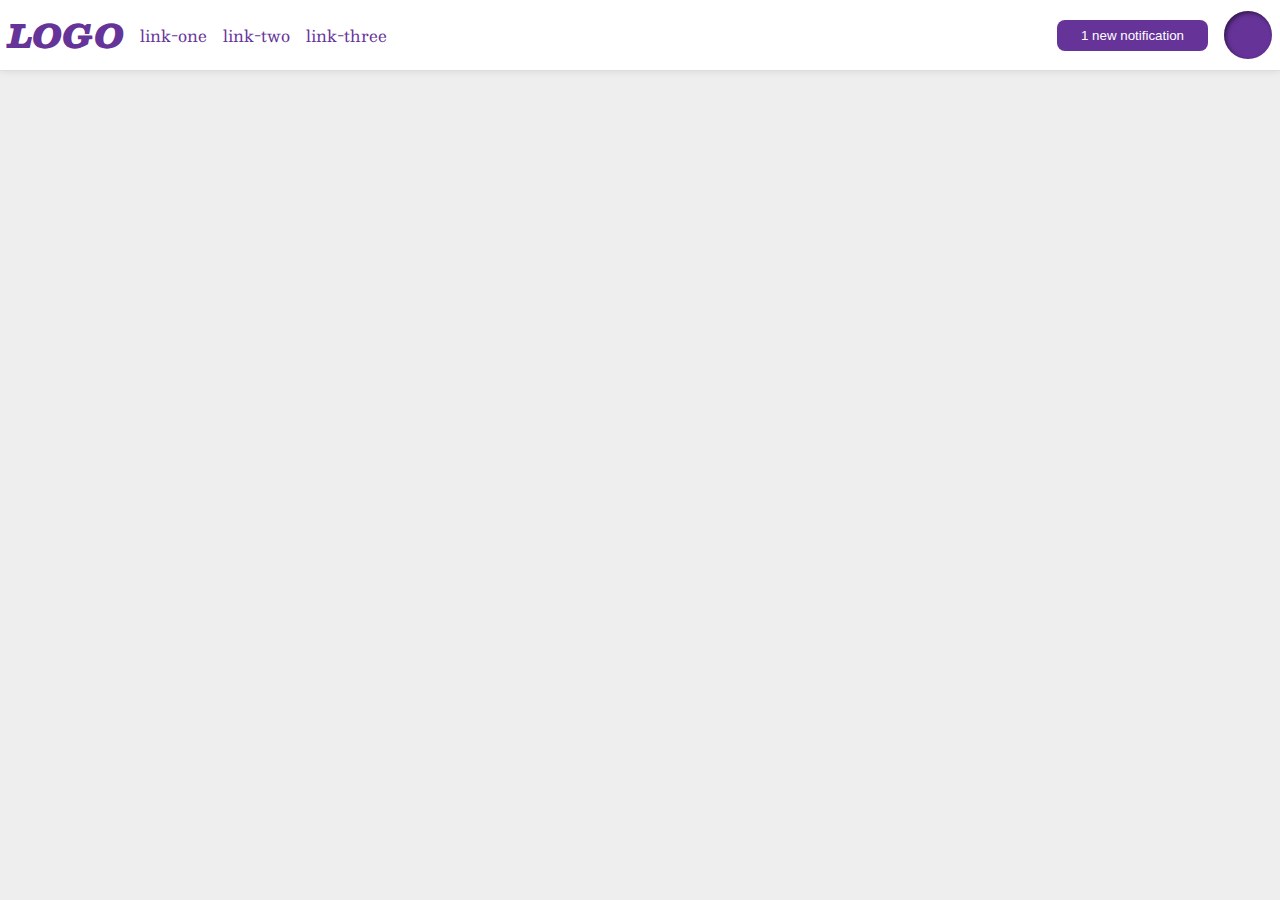
<file: flex/03-flex-header-2/index.html>
<!DOCTYPE html>
<html lang="en">
<head>
  <meta charset="UTF-8">
  <meta http-equiv="X-UA-Compatible" content="IE=edge">
  <meta name="viewport" content="width=device-width, initial-scale=1.0">
  <title>Flex Header 2</title>
  <link rel="stylesheet" href="style.css">
</head>
<body>
  <div class="header">
    <div class="left">
      <div class="logo">
      LOGO
    </div>
    <ul class="links">
      <li><a href="google.com">link-one</a></li>
      <li><a href="google.com">link-two</a></li>
      <li><a href="google.com">link-three</a></li>
    </ul>
    </div>
    
    <div class="right">
      <button class="notifications">
      1 new notification
    </button>
    <div class="profile-image"></div></div>
    </div>  
  </div>
</body>
</html>
</file>
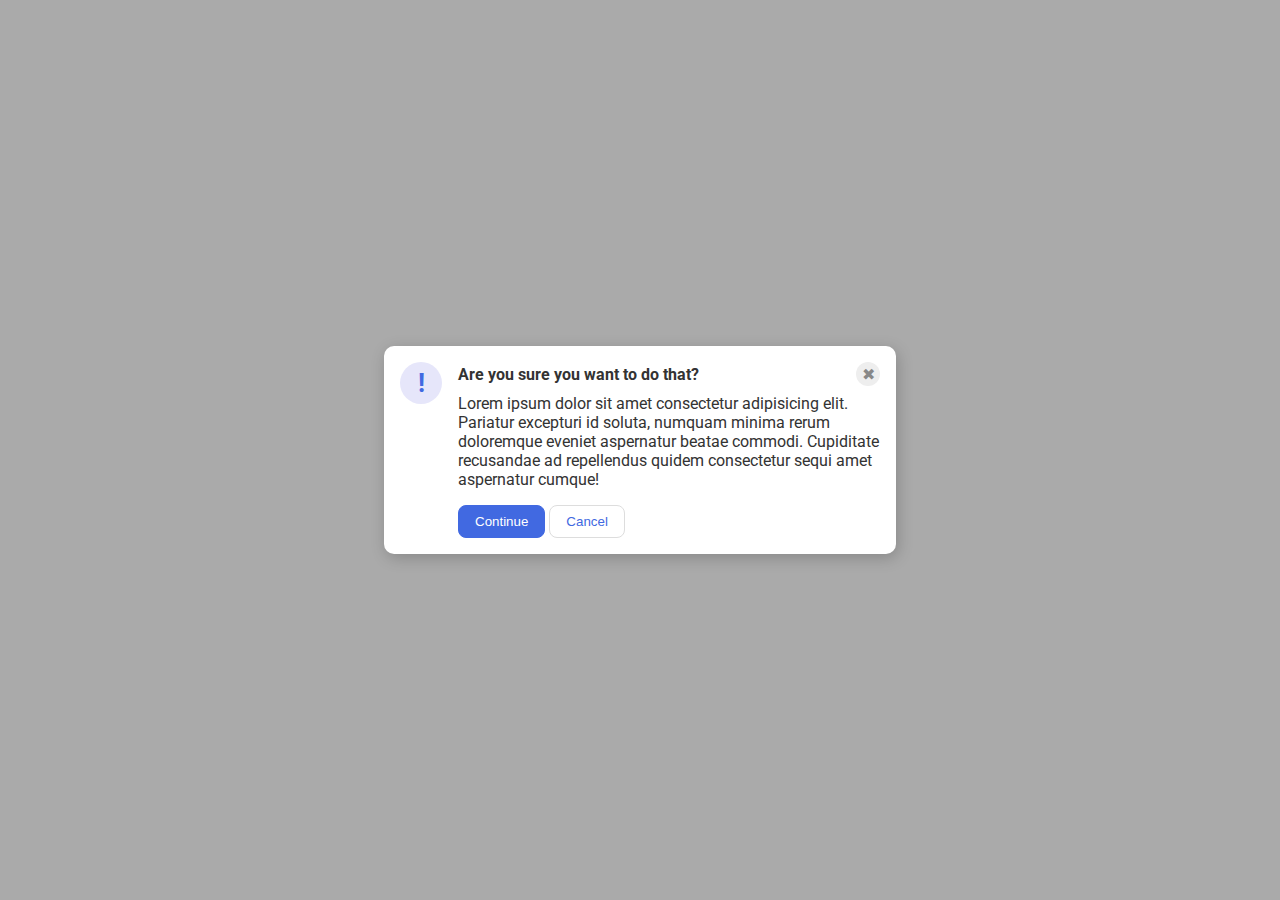
<file: flex/05-flex-modal/index.html>
<!DOCTYPE html>
<html lang="en">
<head>
  <meta charset="UTF-8">
  <meta http-equiv="X-UA-Compatible" content="IE=edge">
  <meta name="viewport" content="width=device-width, initial-scale=1.0">
  <link rel="stylesheet" href="style.css">
  <title>Modal</title>
</head>
<body>  
  <div class="modal">
    <div class="icon">!</div>
    <div class="container">
      <div class="header">Are you sure you want to do that?
        <div class="close-button">✖</div>
    </div>   
    <div class="text">Lorem ipsum dolor sit amet consectetur adipisicing elit. Pariatur excepturi id soluta, numquam minima rerum doloremque eveniet aspernatur beatae commodi. Cupiditate recusandae ad repellendus quidem consectetur sequi amet aspernatur cumque!</div>
    <button class="continue">Continue</button>
    <button class="cancel">Cancel</button>
  </div>
</body>
</html>
</file>
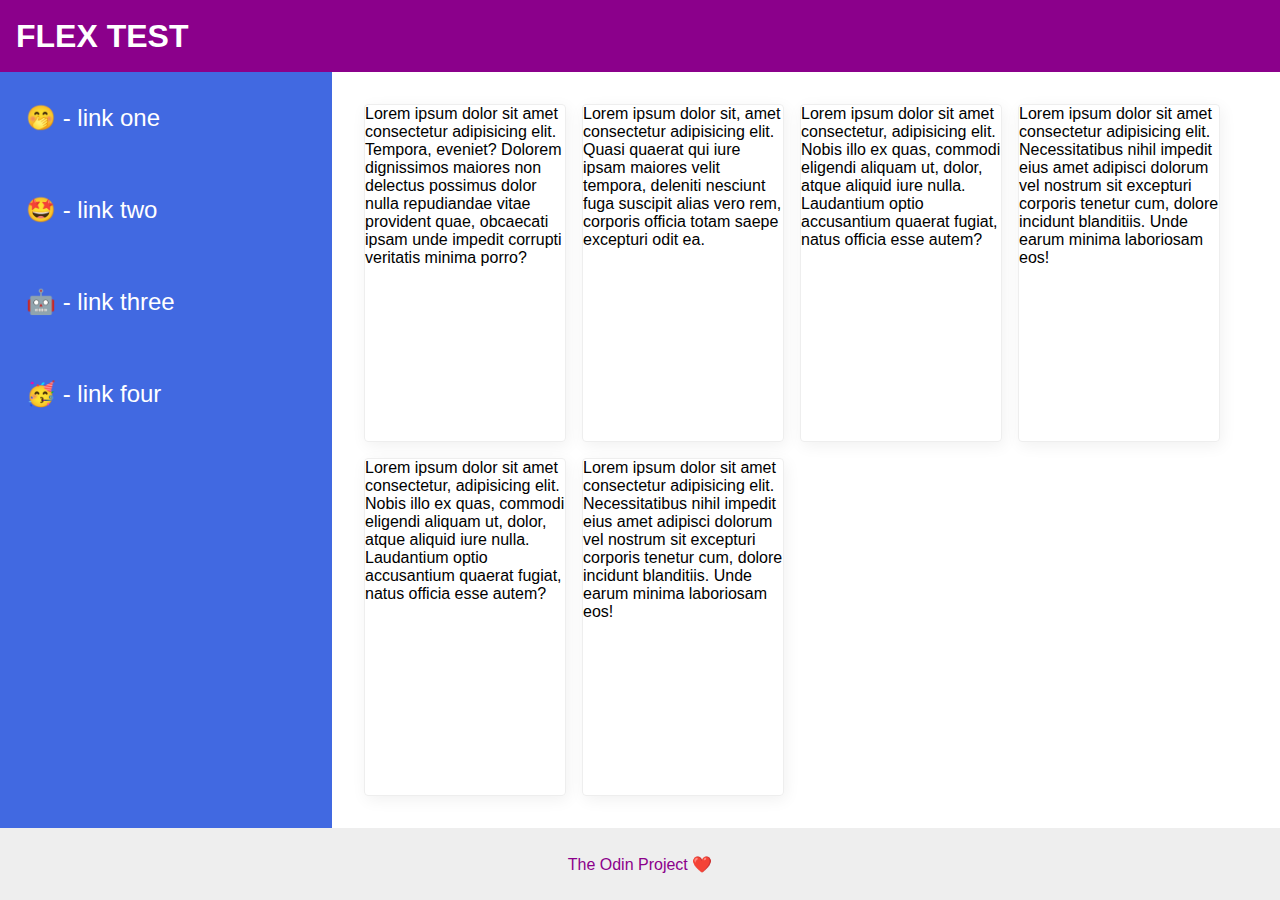
<file: flex/07-flex-layout-2/index.html>
<!DOCTYPE html>
<html lang="en">
<head>
  <meta charset="UTF-8">
  <meta http-equiv="X-UA-Compatible" content="IE=edge">
  <meta name="viewport" content="width=device-width, initial-scale=1.0">
  <title>The Holy Grail</title>
  <link rel="stylesheet" href="style.css">
</head>
<body>
  <div class="header">
    FLEX TEST
  </div>
  
  <div class="content">
    <div class="sidebar">
      <ul class="links">
        <li><a href="google.com"> 🤭 - link one</a></li>
        <li><a href="google.com"> 🤩 - link two</a></li>
        <li><a href="google.com"> 🤖 - link three</a></li>
        <li><a href="google.com"> 🥳 - link four</a></li>
      </ul>
    </div>
    <div class="cards">
      <div class="card">Lorem ipsum dolor sit amet consectetur adipisicing elit. Tempora, eveniet? Dolorem dignissimos maiores non delectus possimus dolor nulla repudiandae vitae provident quae, obcaecati ipsam unde impedit corrupti veritatis minima porro?</div>
      <div class="card">Lorem ipsum dolor sit, amet consectetur adipisicing elit. Quasi quaerat qui iure ipsam maiores velit tempora, deleniti nesciunt fuga suscipit alias vero rem, corporis officia totam saepe excepturi odit ea.</div>
      <div class="card">Lorem ipsum dolor sit amet consectetur, adipisicing elit. Nobis illo ex quas, commodi eligendi aliquam ut, dolor, atque aliquid iure nulla. Laudantium optio accusantium quaerat fugiat, natus officia esse autem?</div>
      <div class="card">Lorem ipsum dolor sit amet consectetur adipisicing elit. Necessitatibus nihil impedit eius amet adipisci dolorum vel nostrum sit excepturi corporis tenetur cum, dolore incidunt blanditiis. Unde earum minima laboriosam eos!</div>
      <div class="card">Lorem ipsum dolor sit amet consectetur, adipisicing elit. Nobis illo ex quas, commodi eligendi aliquam ut, dolor, atque aliquid iure nulla. Laudantium optio accusantium quaerat fugiat, natus officia esse autem?</div>
      <div class="card">Lorem ipsum dolor sit amet consectetur adipisicing elit. Necessitatibus nihil impedit eius amet adipisci dolorum vel nostrum sit excepturi corporis tenetur cum, dolore incidunt blanditiis. Unde earum minima laboriosam eos!</div>
    </div>
  </div>
  
  
  <div class="footer"> 
    The Odin Project ❤️
  </div>
</body>
</html>
</file>
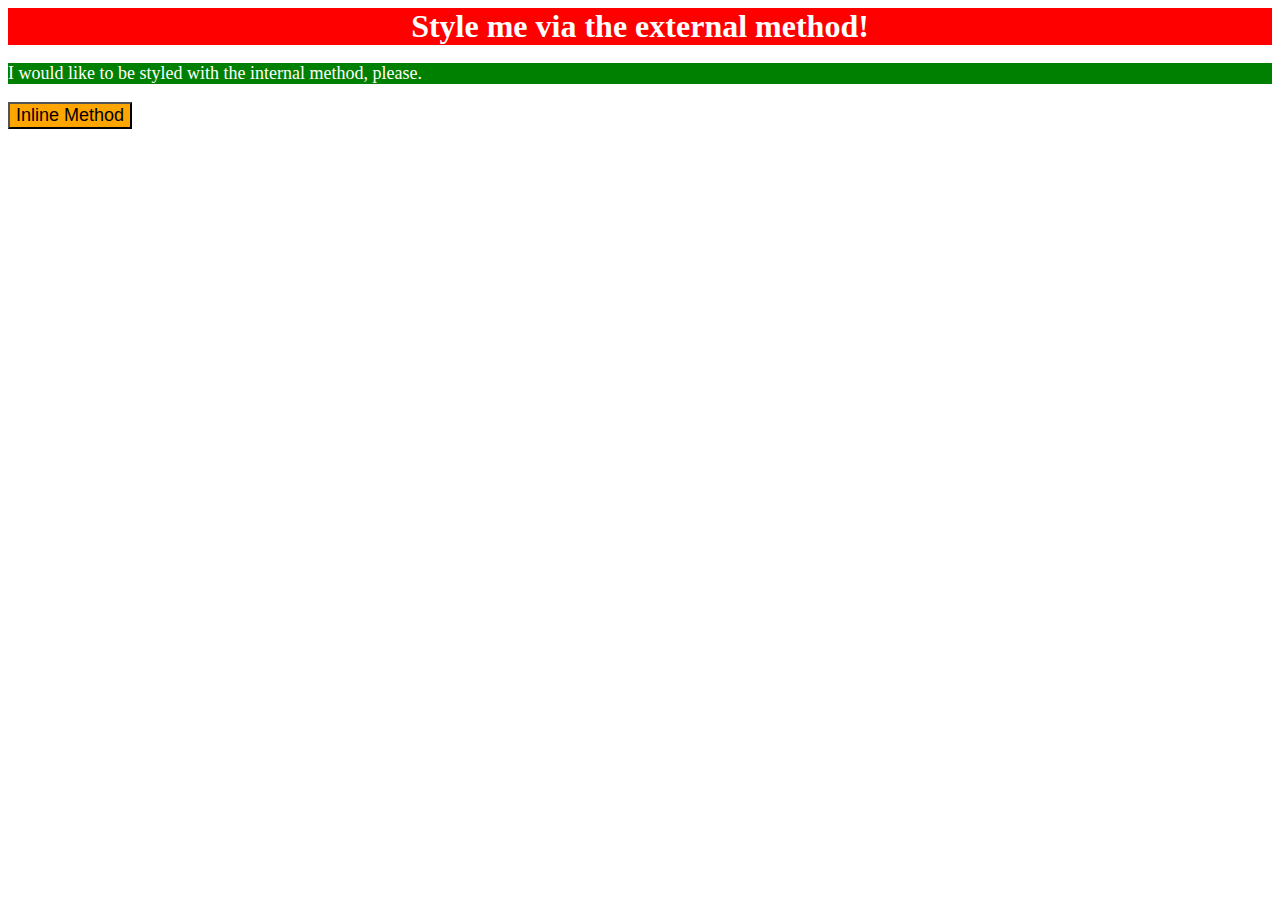
<file: foundations/01-css-methods/index.html>
<!DOCTYPE html>
<html lang="en">
<head>
  <meta charset="UTF-8">
  <meta http-equiv="X-UA-Compatible" content="IE=edge">
  <meta name="viewport" content="width=device-width, initial-scale=1.0">
  <title>Methods for Adding CSS</title>
  <link rel="stylesheet" href="style.css">

  <!--a green background, white text, and a font size of 18px-->
  <style>
    p {
      background-color: green;
      color: white;
      font-size: 18px;
    }

  </style>
</head>

<body>
  <div>Style me via the external method!</div>
  <p>I would like to be styled with the internal method, please.</p>
  <button style="background: orange; font-size: 18px;">Inline Method</button> <!--an orange background and a font size of 18px-->
</body>

</html>
</file>
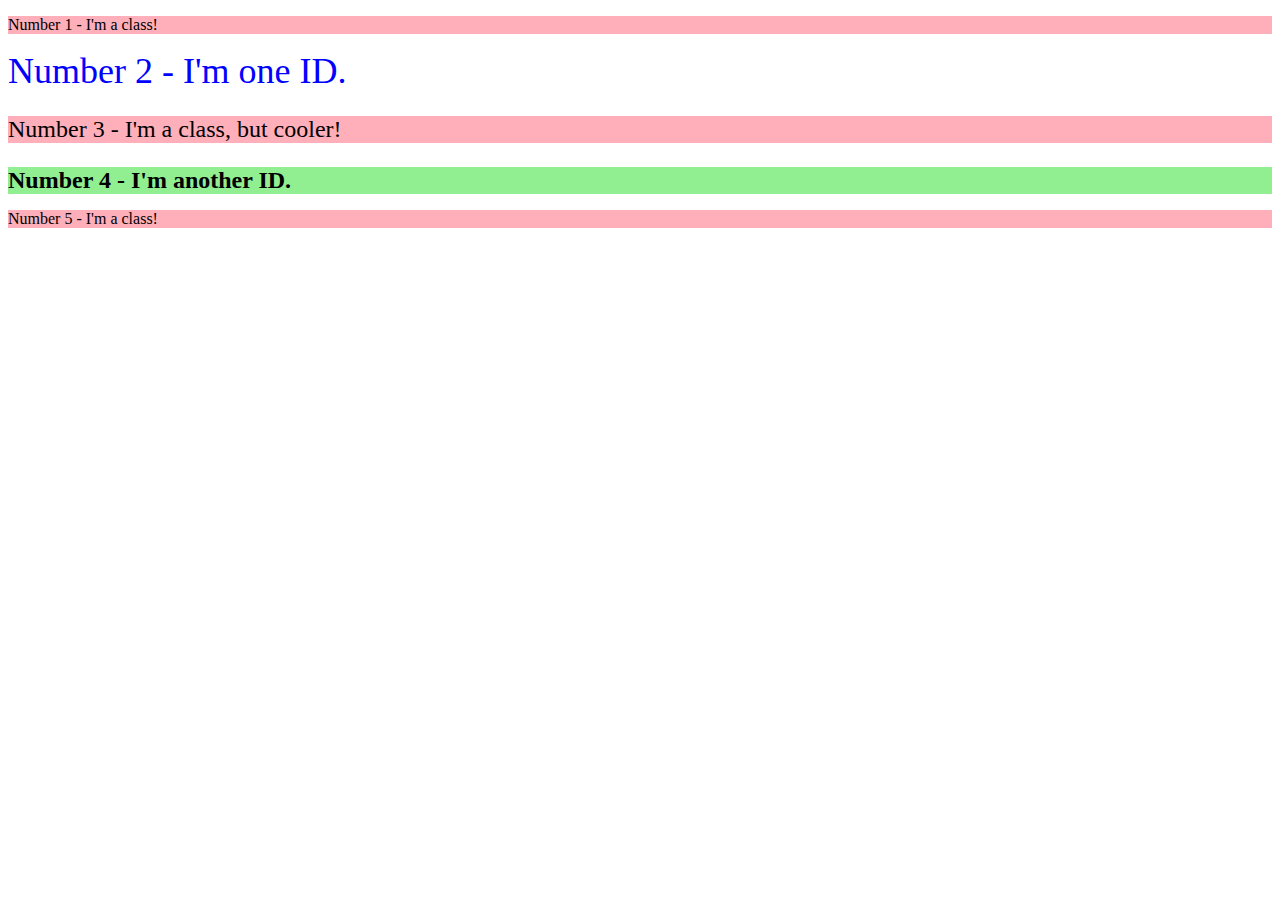
<file: foundations/02-class-id-selectors/index.html>
<!DOCTYPE html>
<html lang="en">
<head>
  <meta charset="UTF-8">
  <meta http-equiv="X-UA-Compatible" content="IE=edge">
  <meta name="viewport" content="width=device-width, initial-scale=1.0">
  <title>Class and ID Selectors</title>
  <link rel="stylesheet" href="style.css">
</head>
<body>
  <p class="reg-para">Number 1 - I'm a class!</p>
  <div id="num-2">Number 2 - I'm one ID.</div>
  <p class="reg-para special">Number 3 - I'm a class, but cooler!</p>
  <div id="num-4">Number 4 - I'm another ID.</div>
  <p class="reg-para">Number 5 - I'm a class!</p>
</body>
</html>
</file>
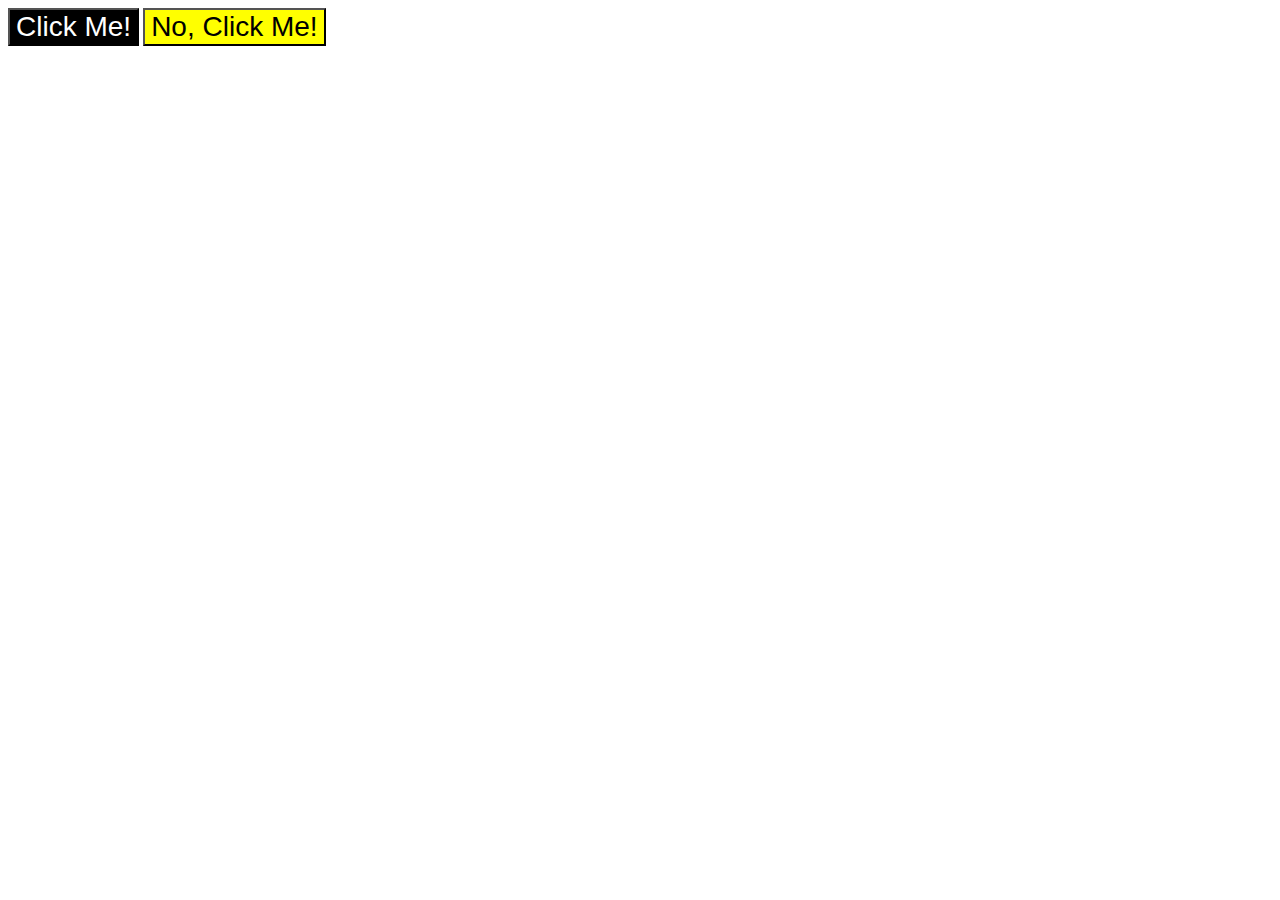
<file: foundations/03-grouping-selectors/index.html>
<!DOCTYPE html>
<html lang="en">
<head>
  <meta charset="UTF-8">
  <meta http-equiv="X-UA-Compatible" content="IE=edge">
  <meta name="viewport" content="width=device-width, initial-scale=1.0">
  <title>Grouping Selectors</title>
  <link rel="stylesheet" href="style.css">
</head>
<body>
  <button class="og-button">Click Me!</button>
  <button class="second-button">No, Click Me!</button>
</body>
</html>
</file>
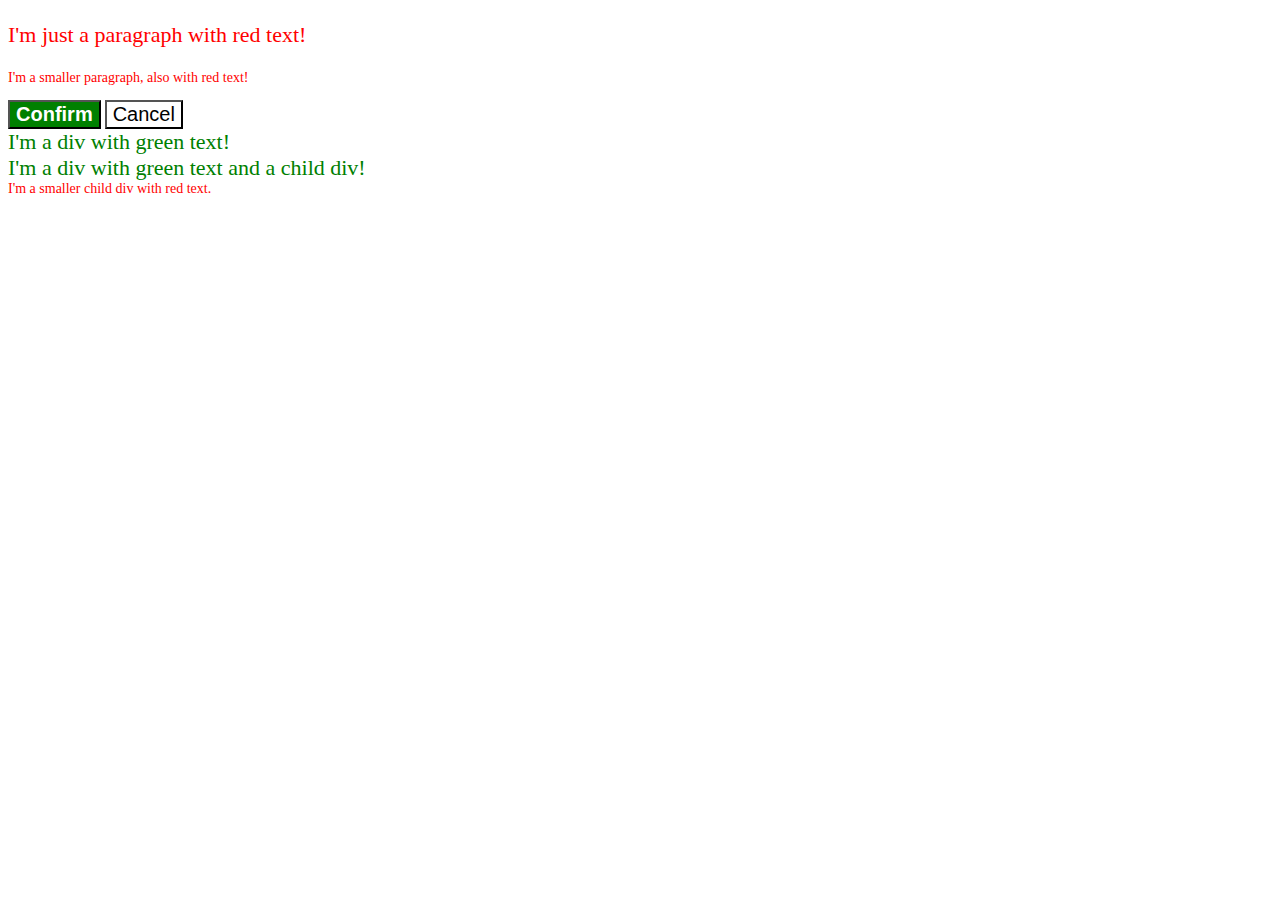
<file: foundations/06-cascade-fix/index.html>
<!DOCTYPE html>
<html lang="en">
<head>
  <meta charset="UTF-8">
  <meta http-equiv="X-UA-Compatible" content="IE=edge">
  <meta name="viewport" content="width=device-width, initial-scale=1.0">
  <title>Fix the Cascade</title>
  <link rel="stylesheet" href="style.css">
</head>

<body>

  <p class="para">I'm just a paragraph with red text!</p>
  <p class="para small-para">I'm a smaller paragraph, also with red text!</p>

  <button id="confirm-button" class="button confirm">Confirm</button>
  <button id="cancel-button" class="button cancel">Cancel</button>

  <div class="text">I'm a div with green text!</div>
  <div class="text">I'm a div with green text and a child div!
    <div class="text child">I'm a smaller child div with red text.</div>
  </div>
  
</body>

</html>
</file>
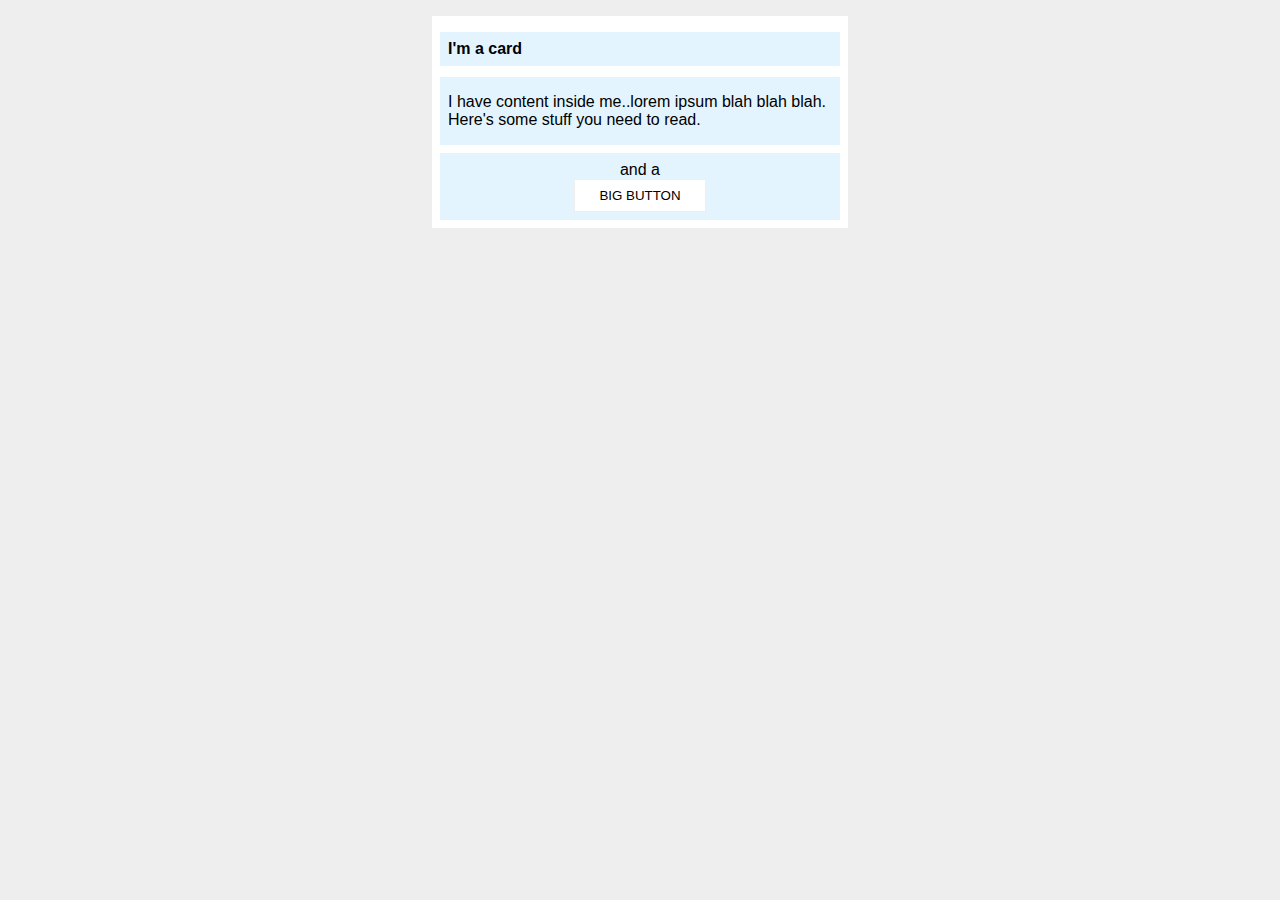
<file: margin-and-padding/margin-and-padding-2/index.html>
<!DOCTYPE html>
<html lang="en">
<head>
  <meta charset="UTF-8">
  <meta http-equiv="X-UA-Compatible" content="IE=edge">
  <meta name="viewport" content="width=device-width, initial-scale=1.0">
  <title>Margin and Padding exercise 2</title>
  <link rel="stylesheet" href="style.css">
</head>
<body>
  <div class="card">
    <h1 class="title">I'm a card</h1>
    <div class="content">I have content inside me..lorem ipsum blah blah blah. Here's some stuff you need to read.</div>
    <div class="button-container">and a <button>BIG BUTTON</button></div>
  </div>
</body>
</html>
</file>
<file: flex/03-flex-header-2/style.css>
/* this is some magical font-importing.  
you'll learn about it later. */
@import url('https://fonts.googleapis.com/css2?family=Besley:ital,wght@0,400;1,900&display=swap');

body {
  margin: 0;
  background: #eee;
  font-family: Besley, serif;
}

.header {
  background: white;
  border-bottom: 1px solid #ddd;
  box-shadow: 0 0 8px rgba(0,0,0,.1);
  /* Added Flex Solution */
  display: flex;
  justify-content: space-between;
  padding: 8px;
}

.profile-image {
  background: rebeccapurple;
  box-shadow: inset 2px 2px 4px rgba(0,0,0,.5);
  border-radius: 50%;
  width: 48px;
  height:  48px;
}

.logo {
  color: rebeccapurple;
  font-size: 32px;
  font-weight: 900;
  font-style: italic;
}

button {
  border: none;
  border-radius: 8px;
  background: rebeccapurple;
  color: white;
  padding: 8px 24px;
}

a {
  /* this removes the line under our links */
  text-decoration: none;
  color: rebeccapurple;
}

ul {
  list-style-type: none;
  /* Added Flex Solution */
  display: flex;
  padding: 0px;
  margin: 0px;
  gap: 16px;
}

/* Added Flex Solution */
.left, .right {
  display: flex;
  align-items: center;
  gap: 16px; 
} 

/* - Everything is centered vertically inside the header.
- There is 8px space between everything and the edge of the header.
- Items are arranged horizontally as seen in the outcome image.
- There is 16px between each item on both sides of the header.
- flex is used to arrange everything. */
</file>
<file: flex/05-flex-modal/style.css>
@import url('https://fonts.googleapis.com/css2?family=Roboto:wght@400;700&display=swap');

html, body {
  height: 100%;
}

body {
  font-family: Roboto, sans-serif;
  margin: 0;
  background: #aaa;
  color: #333;
  /* I'll give you this one for free lol */
  display: flex;
  align-items: center;
  justify-content: center;
}

.modal {
  background: white;
  width: 480px;
  border-radius: 10px;
  box-shadow: 2px 4px 16px rgba(0,0,0,.2);
  padding: 16px;
  display: flex; 
  gap: 16px;
}

.icon {
  color: royalblue;
  font-size: 26px;
  font-weight: 700;
  background: lavender;
  width: 42px;
  height: 42px;
  border-radius: 50%;
  display: flex;
  align-items: center;
  justify-content: center;
  flex-shrink: 0;
}

.close-button {
  background: #eee;
  border-radius: 50%;
  color: #888;
  font-weight: 400;
  font-size: 16px;
  height: 24px;
  width: 24px;
  display: flex;
  align-items: center;
  justify-content: center;

}

button {
  padding: 8px 16px;
  border-radius: 8px;
  margin-top: 16px;
}

button.continue {
  background: royalblue;
  border: 1px solid royalblue;
  color: white;
}

button.cancel {
  background: white;
  border: 1px solid #ddd;
  color: royalblue;
} 



.header {
  display: flex;
  align-items: center;
  justify-content: space-between;
  font-size: 16px;
  font-weight: 700;
  margin-bottom: 8px;
}
</file>
<file: flex/07-flex-layout-2/style.css>
body {
  font-family: -apple-system, BlinkMacSystemFont, 'Segoe UI', Roboto, Oxygen, Ubuntu, Cantarell, 'Open Sans', 'Helvetica Neue', sans-serif;
  margin: 0;
  min-height: 100vh;
  display: flex;
  flex-direction: column;
  justify-content: space-between;
}

.header {
  height: 72px;
  background: darkmagenta;
  color: white;
  font-size: 32px;
  font-weight: 900;
  display: flex;
  align-items: center;
  padding-left: 16px;
}

.footer {
  height: 72px;
  background: #eee;
  color: darkmagenta;
  display: flex;
  justify-content: center;
  align-items: center;
}

.sidebar {
  width: 300px;
  background: royalblue;
  flex-shrink: 0;
  padding: 16px;
}

.card {
  border: 1px solid #eee;
  box-shadow: 2px 4px 16px rgba(0,0,0,.06);
  border-radius: 4px;
} 

.cards {
  display: flex;
  flex-wrap: wrap;
  padding: 32px;
  gap: 16px;
}

.card {
  max-width: 200px;
  
}
.content {
  display: flex;
  flex: 1;
}

a {
  font-size: 24px;
  color: white;
  text-decoration: none;
}

ul {
  display: flex;
  flex-direction: column;
  list-style: none;
  margin-left: -30px;
  gap: 64px;
}
</file>
<file: foundations/01-css-methods/style.css>
/*a red background, white text, a font size of 32px, center aligned, and bold */
div {
    background-color: red;
    color: white;
    font-size: 32px;
    text-align: center;
    font-weight: bold;
}
</file>
<file: foundations/02-class-id-selectors/style.css>
/** **All odd numbered elements**: a light red/pink background, and a list of fonts containing `Verdana` and `DejaVu Sans` with `sans-serif` as a fallback
* **The second element**: blue text and a font size of 36px
* **The third element**: in addition to the styles for all odd numbered elements, add a font size of 24px
* **The fourth element**: a light green background, a font size of 24px, and bold*/

.reg-para {
    background-color: #ffafba;
    font-style: "Verdana", "Dejavu Sans", sans-serif;
}

#num-2 {
    color: rgb(0, 0, 255);
    font-size: 36px;
}

.reg-para.special {
    font-size: 24px;
}

#num-4 {
    background-color: hsl(120, 73%, 75%);
    font-size: 24px;
    font-weight: bold;
}
</file>
<file: foundations/03-grouping-selectors/style.css>
/** **The first element**: a black background and white text
* **The second element**: a yellow background
* **Both elements**: a font size of 28px and 
a list of fonts containing `Helvetica` and `Times New Roman`, with `sans-serif` as a fallback */

.og-button,
.second-button {
    font-size: 28px;
    font-family: "Helvetica", "Times New Roman", sans-serif;
}

.og-button {
    background-color: rgb(0, 0, 0);
    color: rgb(255, 255, 255);
}

.second-button {
    background-color: rgb(255, 255, 0);
}
</file>
<file: foundations/06-cascade-fix/style.css>
.para,
.small-para {
  color: hsl(0, 100%, 50%);
}

.para.small-para {
  font-size: 14px;
}

.para {
  font-size: 22px;
}

#confirm-button {
  background: green;
  color: white;
  font-weight: bold;
} 

.button {
  background-color: rgb(255, 255, 255);
  color: rgb(0, 0, 0);
  font-size: 20px;
}

.text .child {
  color: red;
  font-size: 14px;
}

.text {
  color: green;
  font-size: 22px;
}
</file>
<file: margin-and-padding/margin-and-padding-2/style.css>
body {
  background: #eee;
  font-family: sans-serif;
}

/*
- There is 8px between the edge of the card and its content (the blue sections).
- There is an 8px gap between each of the blue sections inside the card.
- The title of the card uses a 16px font.
- There are 8px between the title text and the edge of the title section.
- The content section has 16px space on the top and bottom, and 8px on either side.
- Everything inside the `.button-container` section is centered, and there is 8px padding.
- The Big Button is centered on its own line.
- The Big Button has 24px space on the sides, and 8px on top and bottom. 
*/


.card {
  width: 400px;
  background: #fff;
  padding: 8px;
  margin: 16px auto;
}

.title {
  background: #e3f4ff;
  margin-top: 8px;
  font-size: 16px;
  padding: 8px;
}

.content {
  background: #e3f4ff;
  margin-bottom: 8px;
  padding: 16px 8px 16px 8px;
}

.button-container {
  background: #e3f4ff;
  text-align: center;
  padding: 8px;
}

button {
  display: block;
  background: white;
  border: 1px solid #eee;
  margin: 0 auto;
  padding: 8px 24px;
}
</file>
